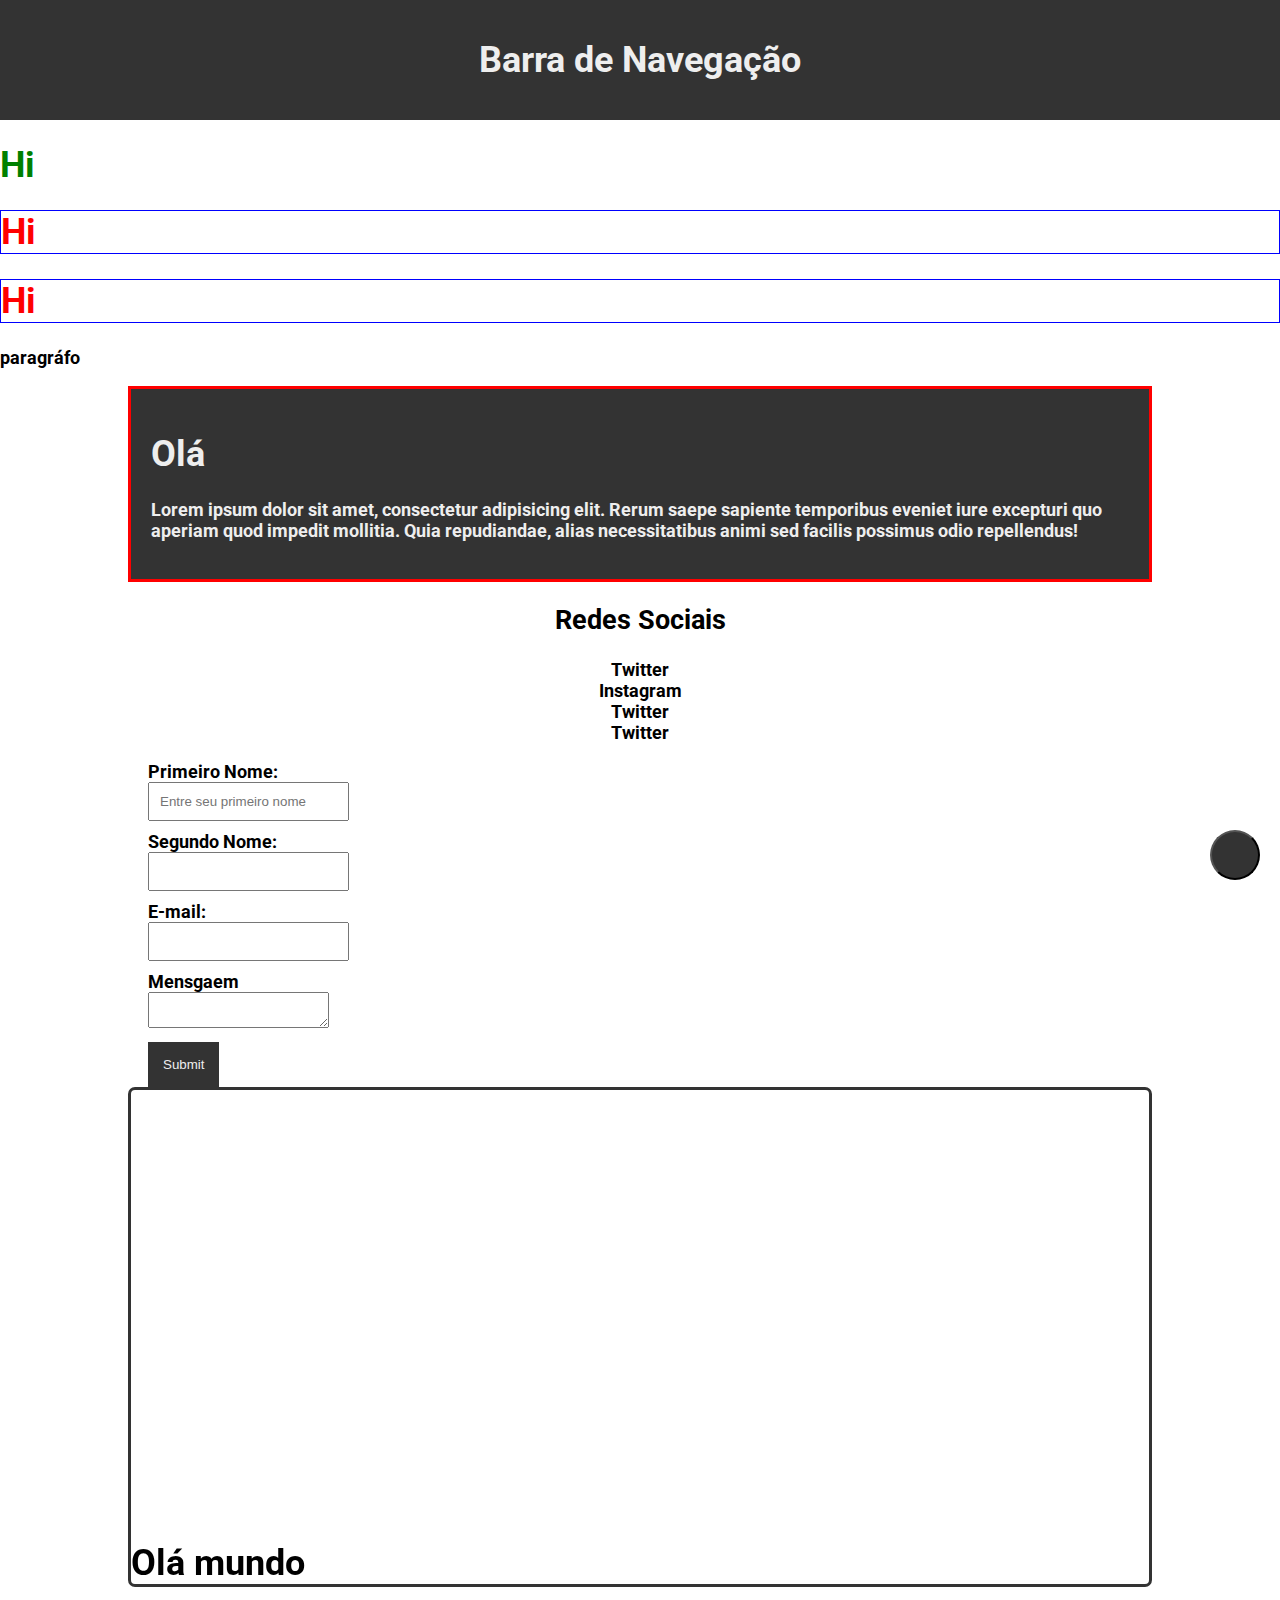
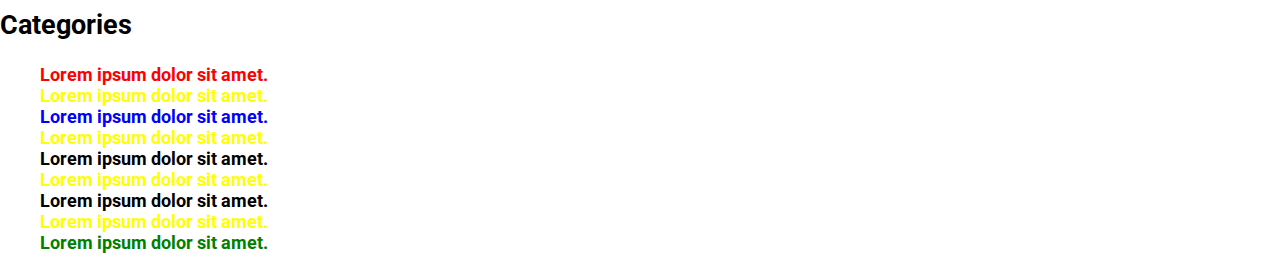
<file: 2 css/basics/index.html>
<!DOCTYPE html>
<html lang="en">
    <head>
        <meta charset="UTF-8" />
        <meta name="viewport" content="width=device-width, initial-scale=1.0" />
        <link rel="stylesheet" href="./style.css" />
        <title>Css Review</title>
    </head>
    <body>
        <nav id="main-navbar">
            <h1>Barra de Navegação</h1>

        </nav>
        <h1 id="primeiro-h1">Hi</h1>
        <h1 class="h1-vermelho">Hi</h1>
        <h1 class="h1-vermelho" id="">Hi</h1>
        <p>paragráfo</p>
        <div class="container">
            <h1>Olá</h1>
            <p>Lorem ipsum dolor sit amet, consectetur adipisicing elit. Rerum saepe sapiente temporibus eveniet iure excepturi quo aperiam quod impedit mollitia. Quia repudiandae, alias necessitatibus animi sed facilis possimus odio repellendus!</p>
        </div>
        <aside class="main-aside">
            <h2>Redes Sociais</h2>
            <ul>
                <li><a href="https://twitter.com">Twitter</a></li>
                <li><a href="instagram.com">Instagram</a></li>
                <li><a href="twitter.com">Twitter</a></li>
                <li><a href="twitter.com">Twitter</a></li>
            </ul>
        </aside>

        <div class="box">
            <form class="main-form" action="form.php" method="POST">
                <div class="form-group">
                    <label>Primeiro Nome:</label>
                    <input type="text" placeholder="Entre seu primeiro nome" />
                </div>
    
                <div class="form-group">
                    <label>Segundo Nome:</label>
                    <input type="text" />
                </div>
    
                <div class="form-group">
                    <label>E-mail:</label>
                    <input type="email"/>
                </div>
    
                <div class="form-group">
                    <label>Mensgaem</label>
                    <textarea name="mensagem"></textarea>
                </div>
    
                <input class="button" type="submit" />
            </form>
        </div>

        <div class="box relative">
            <div class="absolute">
                <h1>Olá mundo</h1>
            </div>
        </div>
        <button class="fixed-button"></button>

        <div class="categories">
            <h2>Categories</h2>
            <ul>
                <li>Lorem ipsum dolor sit amet.</li>
                <li>Lorem ipsum dolor sit amet.</li>
                <li>Lorem ipsum dolor sit amet.</li>
                <li>Lorem ipsum dolor sit amet.</li>
                <li>Lorem ipsum dolor sit amet.</li>
                <li>Lorem ipsum dolor sit amet.</li>
                <li>Lorem ipsum dolor sit amet.</li>
                <li>Lorem ipsum dolor sit amet.</li>
                <li>Lorem ipsum dolor sit amet.</li>
            </ul>

        </div>

        
    </body>
</html>
</file>
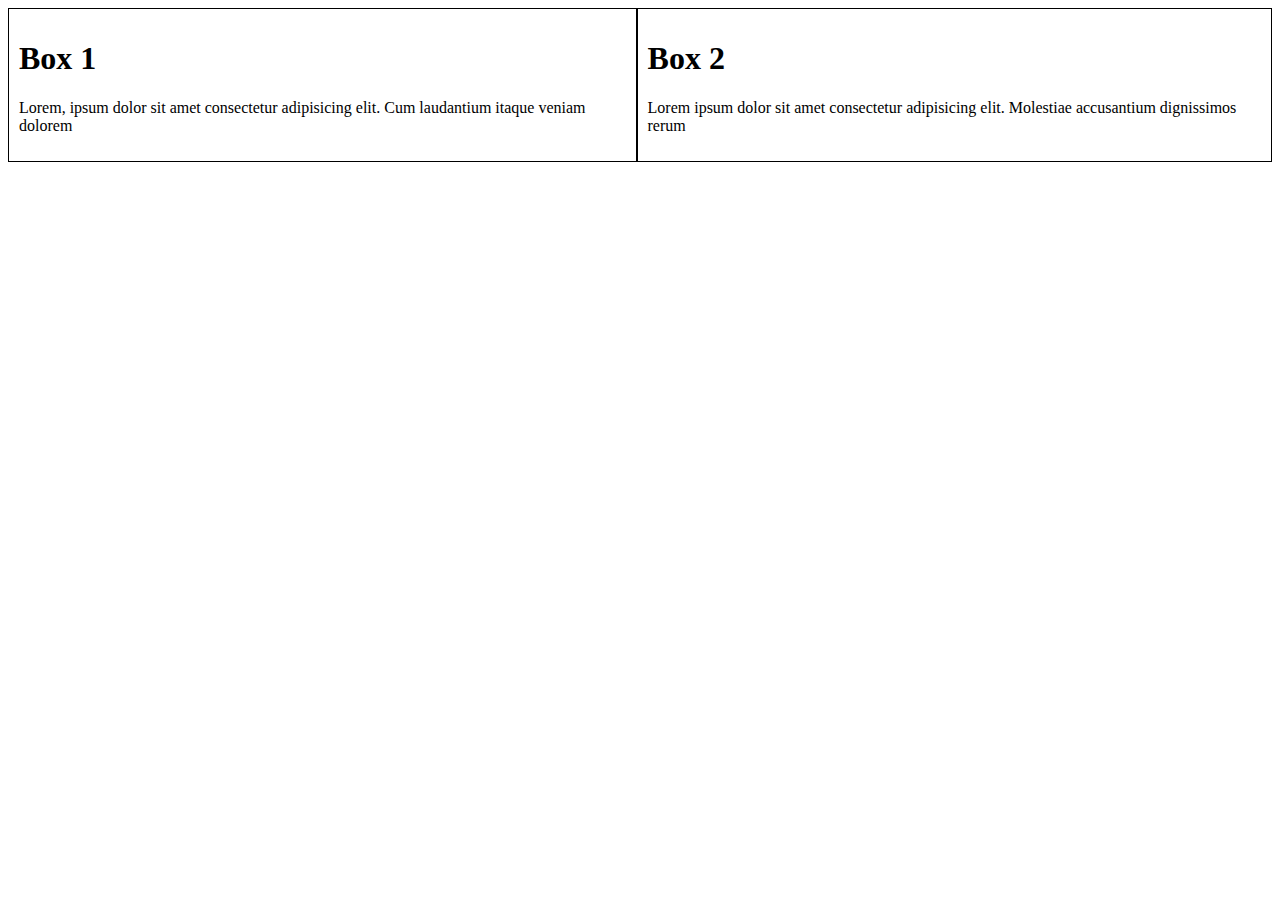
<file: 2 css/flex-box/index.html>
<!DOCTYPE html>
<html lang="en">
    <head>
        <meta charset="UTF-8">
        <meta name="viewport" content="width=device-width, initial-scale=1.0" />
        <link rel="stylesheet" href="./style.css" />
        <title>Css Review</title>
    </head>
    <body>
        <div class="container">
            <div class="box-1">
                <h1>Box 1</h1>
                <p>
                    Lorem, ipsum dolor sit amet consectetur adipisicing elit. Cum laudantium itaque veniam dolorem
                </p>
            </div>
            <div class="box-2">
                <h1>Box 2</h1>
                <p>
                    Lorem ipsum dolor sit amet consectetur adipisicing elit. Molestiae accusantium dignissimos rerum 
                </p>
            </div>
        </div>
    </body>
</html>
</file>
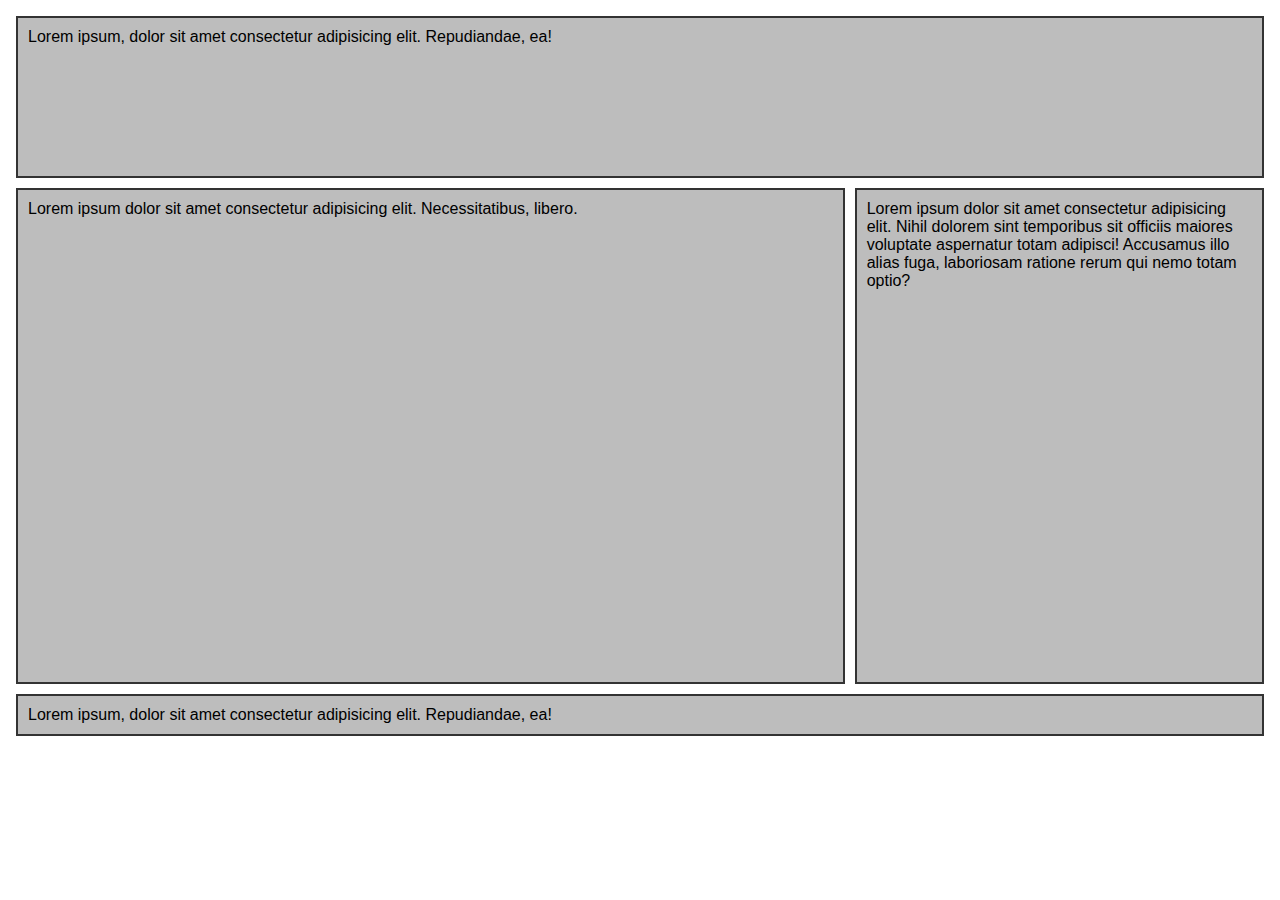
<file: 2 css/grid/index.html>
<!DOCTYPE html>
<html lang="en">
    <head>
        <meta charset="UTF-8" />
        <meta name="viewport" content="width=device-width, initial-scale=1.0" />
        <link rel="stylesheet" href="./style.css" />
        <title>Css Grid Review</title>
    </head>
    <body>
        <div class="container">
            <div class="box box-1">Lorem ipsum, dolor sit amet consectetur adipisicing elit. Repudiandae, ea!</div>
            <div class="box box-2">Lorem ipsum dolor sit amet consectetur adipisicing elit. Necessitatibus, libero.</div>
            <div class="box box-3">Lorem ipsum dolor sit amet consectetur adipisicing elit. Nihil dolorem sint temporibus sit officiis maiores voluptate aspernatur totam adipisci! Accusamus illo alias fuga, laboriosam ratione rerum qui nemo totam optio?</div>
            <div class="box box-4">Lorem ipsum, dolor sit amet consectetur adipisicing elit. Repudiandae, ea!</div>
        </div>
    </body>
</html>
</file>
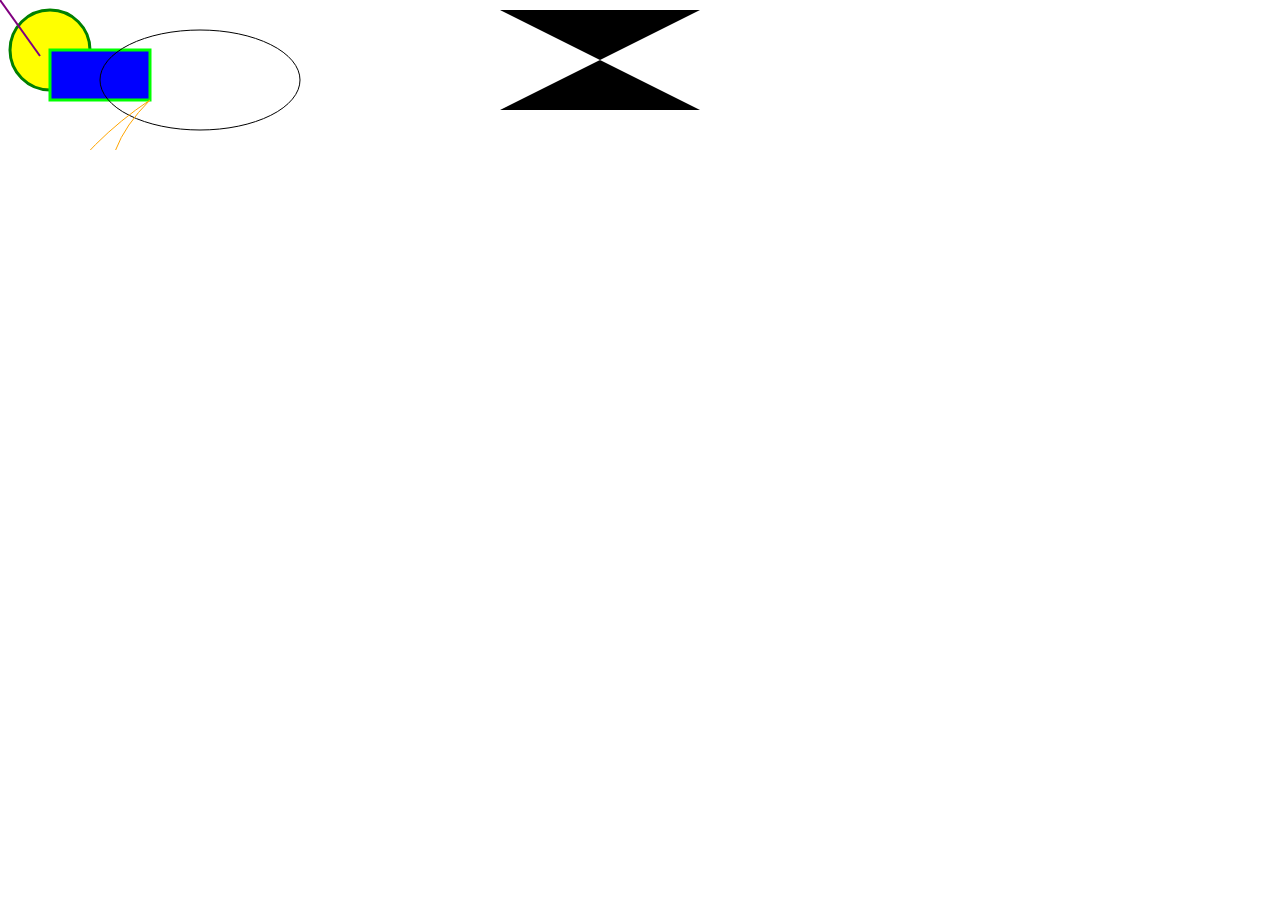
<file: 2 css/svg/index.html>
<!DOCTYPE html>
<html lang="en">

<head>
    <meta charset="UTF-8">
    <meta http-equiv="X-UA-Compatible" content="IE=edge">
    <meta name="viewport" content="width=device-width, initial-scale=1.0">
    <link rel="stylesheet" href="style.css" />
    <title>Document</title>
</head>

<body>
    <svg>
        <circle cx="50" cy="50" r="40" />
        <rect x="50" y="50" width="100" height="50" />
        <ellipse cx="200" cy="80" rx="100" ry="50" />
        <line x1="0" y1="0" x2="40" y2="56" />
        <polygon class="ampulheta" points="500,10 700,10 500,110 700,110" />
        <polyline points="400,400 500,500 780,700" />
        <path d="m500,600 L550,650 L550,700 A50,50 0 1,1 150,100 Q50,200 200,300 C255,530 375,375 400,300" />
    </svg>
</body>

</html>
</file>
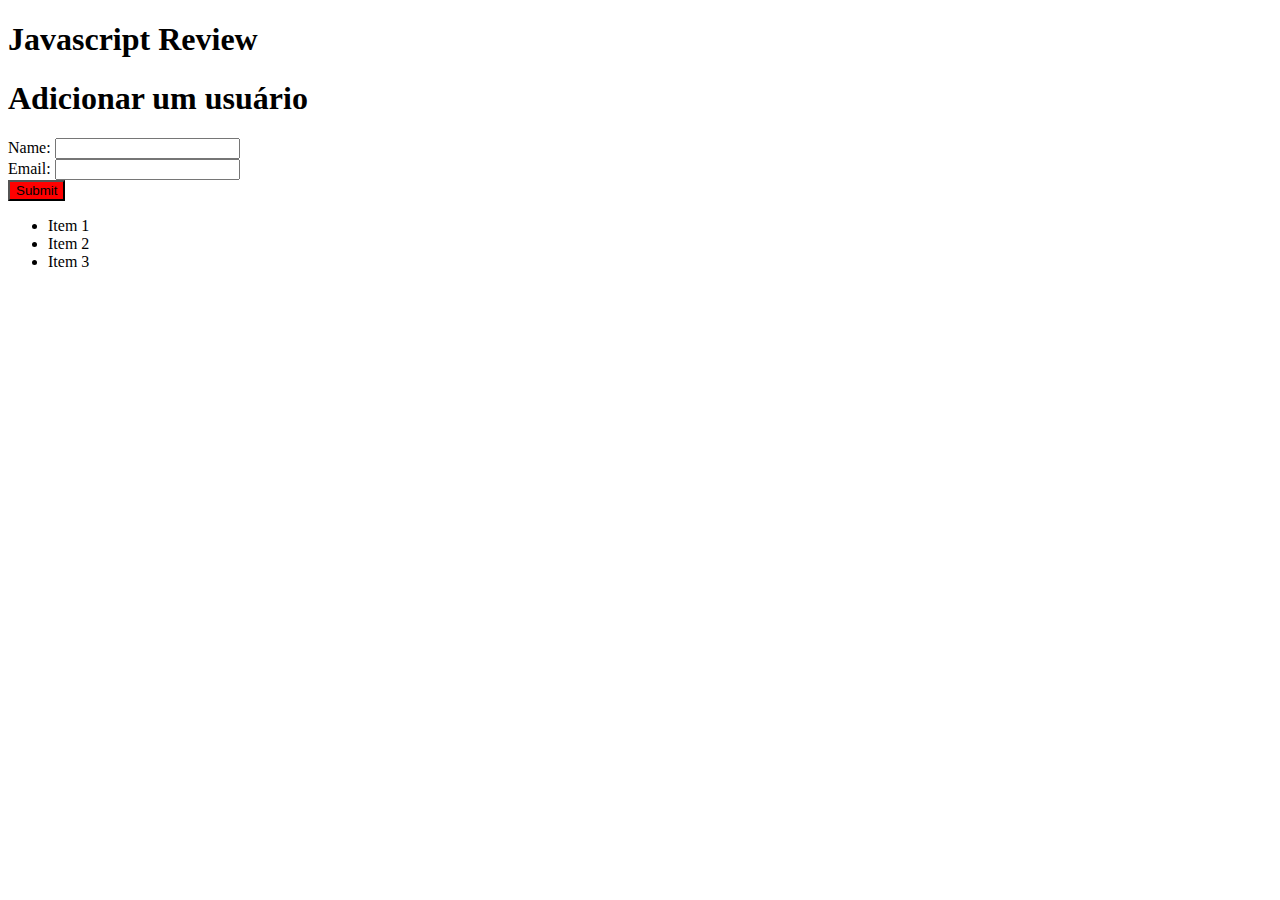
<file: 3 js/8 dom elements/index.html>
<!DOCTYPE html>
<html lang="en">
<head>
    <meta charset="UTF-8">
    <meta http-equiv="X-UA-Compatible" content="IE=edge">
    <meta name="viewport" content="width=device-width, initial-scale=1.0">
    <title>Review Javascript</title>
</head>
<body>
    <header>
        <h1>Javascript Review</h1>
    </header>

    <section class="container">
        <form id="my-form">
            <h1 id="add-user">Add User</h1>
            <div class="msg"></div>
            <div>
                <label for="name"> Name:</label>
                <input type="text" id="name" />
            </div>
            <div>
                <label for="email">Email:</label>
                <input type="text" id="email" />
            </div>
            <input id="submit-button" class="btn" type="submit" value="Submit" />
        </form>

        <ul id="users">

        </ul>

        <ul class="items">
            <li class="item"> Item 1</li>
            <li class="item"> Item 2</li>
            <li class="item"> Item 3</li>
        </ul>
    </section> 

    <script src="./index.js"></script>
</body>
</html>
</file>
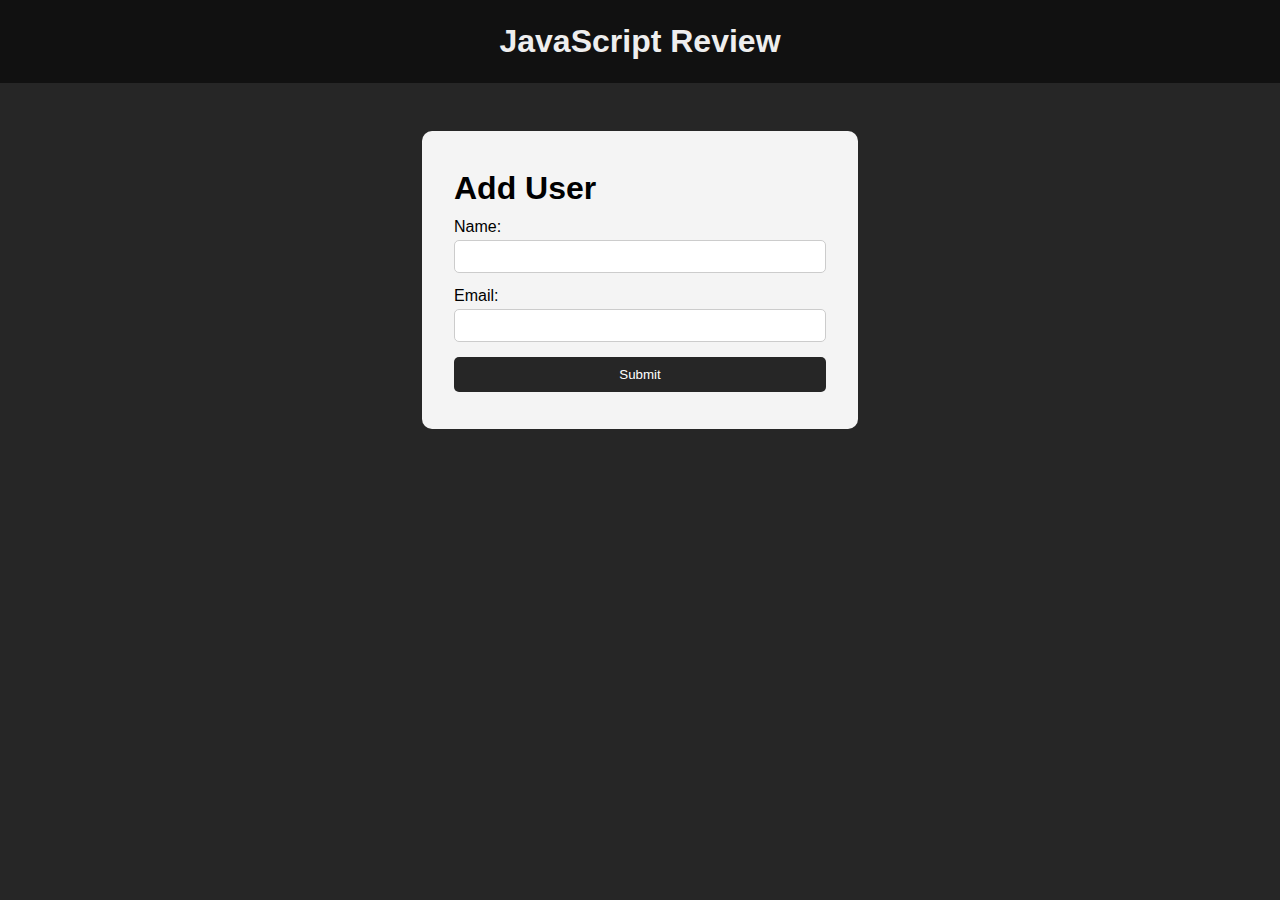
<file: 3 js/9 form validation/index.html>
<!DOCTYPE html>
<html lang="en">
    <head>
        <meta charset="UTF-8" />
        <meta name="viewport" content="width=device-width, initial-scale=1.0" />
        <title> JS Review </title>
        <link rel="stylesheet" href="style.css" />
    </head>
    <body>
        <header>
            <h1>JavaScript Review</h1>
        </header>

        <section class="container">
            <form id="my-form">
                <h1 id="add-user">Add User</h1>
                <div class="msg"></div>
                <div>
                    <label for="name">Name:</label>
                    <input type="text" id="name" />
                </div>
                <div>
                    <label for="email">Email:</label>
                    <input type="text" id="email" />
                </div>
                <input id="submit-button" class="btn" type="submit" value="Submit" />
            </form>

            <ul class="items"></ul>

            
        </section>

        <script src="index.js"></script>
    </body>
</html>
</file>
<file: 2 css/basics/style.css>
@import url('https://fonts.googleapis.com/css2?family=Roboto&display=swap');

* {
    box-sizing: border-box;
}

body {
    font-family: 'Roboto', sans-serif;
    font-size: 18px;
    font-weight: bold;
    margin: 0;
}

.h1-vermelho {
    color: red;
    border: 1px solid blue;
}

#primeiro-h1 {
    color: #008000;
}

p {
    color: rgb(0,0,0,255,0.6);
}

.container {
    background-color: #333;
    color: #eee;
    width: 80%;
    box-sizing: border-box;
    margin: auto;
    padding: 20px;
    border: 3px solid red;
}

.box {
    width: 80%;
    margin: auto;
}

.main-aside h2 {
    text-align: center;
}
.main-aside ul {
    list-style: none;
    text-align: center;
    padding: 0;
}

.main-aside ul a {
    text-decoration: none;
    color: black;
}

.main-aside ul a:hover {
    color: red;
}

.main-aside ul a:visited {
    color: green;
}

.main-form {
    padding-left: 20px;

}

.main-form .form-group {
    padding-bottom: 10px;
}

.main-form .form-group label {
    display: block;
}

.main-form .form-group input {
    padding: 10px;
}

.button {
    padding: 15px;
    background-color: #333;
    color: #eee;
    border: none;
}

/* 
POSITION:

static: comum.
relative: mover de acordo com top, right, left, bottom.
absolute: em relação ao seu elemento pai mais próximo que possui position relative.
fixed: em relação ao viewport. Mesma posição mesmo que a página for rolada.
sticky: em elação ao scroll do usuário.
*/

.relative {
    position: relative;
    border: 3px solid #333;
    height: 500px;
    border-radius: 7px;
}

.relative .absolute{
    position: absolute;
    bottom: 0;
}

.relative .absolute h1 {
    margin: 0;
}

/* Barra de navegação */

#main-navbar {
    background: #333;
    color: #eee;
    padding: 15px;
    text-align: center;
    margin-bottom: 10px;
    position: sticky;
    top: 0;
}

.fixed-button {
    background: #333;
    color: #eee;
    border-radius: 50%;
    width: 50px;
    height: 50px;
    position: fixed;
    bottom: 0;
    right: 0;
    margin: 20px;
}

/* Pseudo-classes */

.categories ul{
    list-style: none;
}

.categories ul li:first-child {
    color: red;
}

.categories ul li:last-child {
    color: green;
}

.categories ul li:nth-child(3) {
    color: blue;
}

.categories ul li:nth-child(even) {
    color: yellow;
}
</file>
<file: 2 css/flex-box/style.css>
/*
display flex: Flexible Box Model, container lado a lado
mais flexível e  dinâmico
grande capacidade de responsividade
*/
.container {
    display: flex;
    flex-direction: row;
    justify-content: flex-end;
}
.container div {
    border: 1px solid black;
    padding: 10px;
}

/*      FORMAS DE ALINHAMENTO

--flex-direction: row -> Main axis: horizontal, cross axis: vertical
    flex-direction: column -> contrário

--justify-content: alinha os itens no main axia.
    -flex-start: alinha no início do container
    -flex-end: alinha no final do container   
    -center: no meio baseado no main axis;
    -space-between: espaço entre os items no main-axia
    --pace-around: space between + margem externa (no main axis)    

-- align-items: alinha is items no cross axia
    -stretch: padrão, se estica, igualmente.
    -flex-start: items alinhados no início.
    -flex-end: no final do cros axis
    -center: no centro do cross axis

-- align-content: alinha as linhas do container verticalmente
    -stretch: crescem igualmente
    -flex-start: no início do container
    -flex-end: n final do container
    -center: no centro do container
    -space-between: espaço entre as linhas iguais
    -space-around: space-between + margens verticais

*/

/*  RESPONSIVIDADE (FLEX-FLOW)

    nowrap: não permite a quebra de linha
    wrap: quebra a linha assim que um dos itens não caiba nela
    wrap-reverse: quebra par a alinha de cima.


 */

 /*     --FLEX ITEM--

    order: ordem em que aparece no container;
    flex: define o tamanho do elemento no main-axis baseado no tamanho do container (cresce até 7)
    flex-basis: define o tamanho do elemento baseado no main-axis.
 
    align-self: align-ittems que só se aplica ao item.
 */
</file>
<file: 2 css/grid/style.css>
* {
    box-sizing: border-box;
    margin: 0;
    font-family: Arial, Helvetica, sans-serif;
}

body {
    margin: 1rem;
}

.box {
    background: #bdbdbd;
    border: 2px solid #333;
    padding: 10px;
}

.container {
    display: grid;
    height: 80vh;

    grid-template-columns: repeat(3, 1fr);
    grid-template-rows: 1fr 2fr 1fr;

    grid-gap: 10px;
    /*grid-row-gap ou grid-column-gap*/

    /*grid-auto-rows: 200px;*/
    /*grid-auto-rows: minmax(50px, auto);*/

    /*
        alinhamento vertical
        stretch: estica, padrão
        center: centro;
        start: em cima;
        end: em baixo;

    
    align-items: center;
    */

    /*
        alinhamento horizontal
        stretch: estica, padrão
        center: centro;
        start: esquerda;
        end: direita;
    
    justify-items: center;
    */




    grid-template-areas: 
    "box-1 box-1 box-1" 
    "box-2 box-2 box-3"
    "box-2 box-2 box-3"
    "box-4 box-4 box-4"
    ;
}

.box-1 {
    grid-area: box-1;

    /* o mesmo que align-items e justify-items, respectivamente, só que apenas para o item
    align-self: start;
    justify-self: start;
    */
}

.box-2 {
    grid-area: box-2;
}

.box-3 {
    grid-area: box-3;
}

.box-4 {
    grid-area: box-4;
}
</file>
<file: 2 css/svg/style.css>
* {
    margin: 0;
    padding: 0;
}

svg {
    width: 100%;
    height: 30%;
}
rect {
    fill: rgb(0, 0, 255);
    stroke: rgb(0, 255, 0);
    stroke-width: 3;
}

circle {
    stroke: green;
    stroke-width: 3;
    fill: yellow;
}

ellipse {
    fill: none;
    stroke: black;
}

line {
    stroke: purple;
    stroke-width: 2;
}

.ampulheta {
    fill-rule: evenodd;
}

polyline {
    stroke-width: 6;
    stroke:blue;
    fill: none;
}

path {
    stroke: orange;
    fill: none;
}
</file>
<file: 3 js/9 form validation/style.css>
* {
    margin: 0;
    padding: 0;
    box-sizing: border-box;
}

body {
    font-family: Arial, Helvetica, sans-serif;
    line-height: 1.6;
    background: #262626;
}

ul {
    list-style: none;
}

ul li {
    padding: 5px;
    background: #f4f4f4;
    margin: 5px 0;
}

header {
    background: #111;
    color: #eee;
    padding: 1rem;
    text-align: center;
}

.container {
    margin: auto;
    width: 500px;
    overflow: auto;
    padding: 3rem 2rem;
}

#my-form {
    padding: 2rem;
    background: #f4f4f4;
    border-radius: 10px;
}

#my-form label{
    display: block;
}

#my-form input[type="text"] {
    width: 100%;
    padding: 8px;
    margin-bottom: 10px;
    border-radius: 5px;
    border: 1px solid #ccc;
}

.btn {
    display: block;
    width: 100%;
    padding: 10px 15px;
    border: 0;
    background: #262626;
    color: #fff;
    border-radius: 5px;
    margin: 5px 0;
}

.btn:hover {
    background: #444;
}

.btn-dark {
    background-color: #333;
    color: #fff;
}

.error {
    background: orangered;
    color: #fff;
    padding: 5px;
    margin: 5px;
}
</file>
